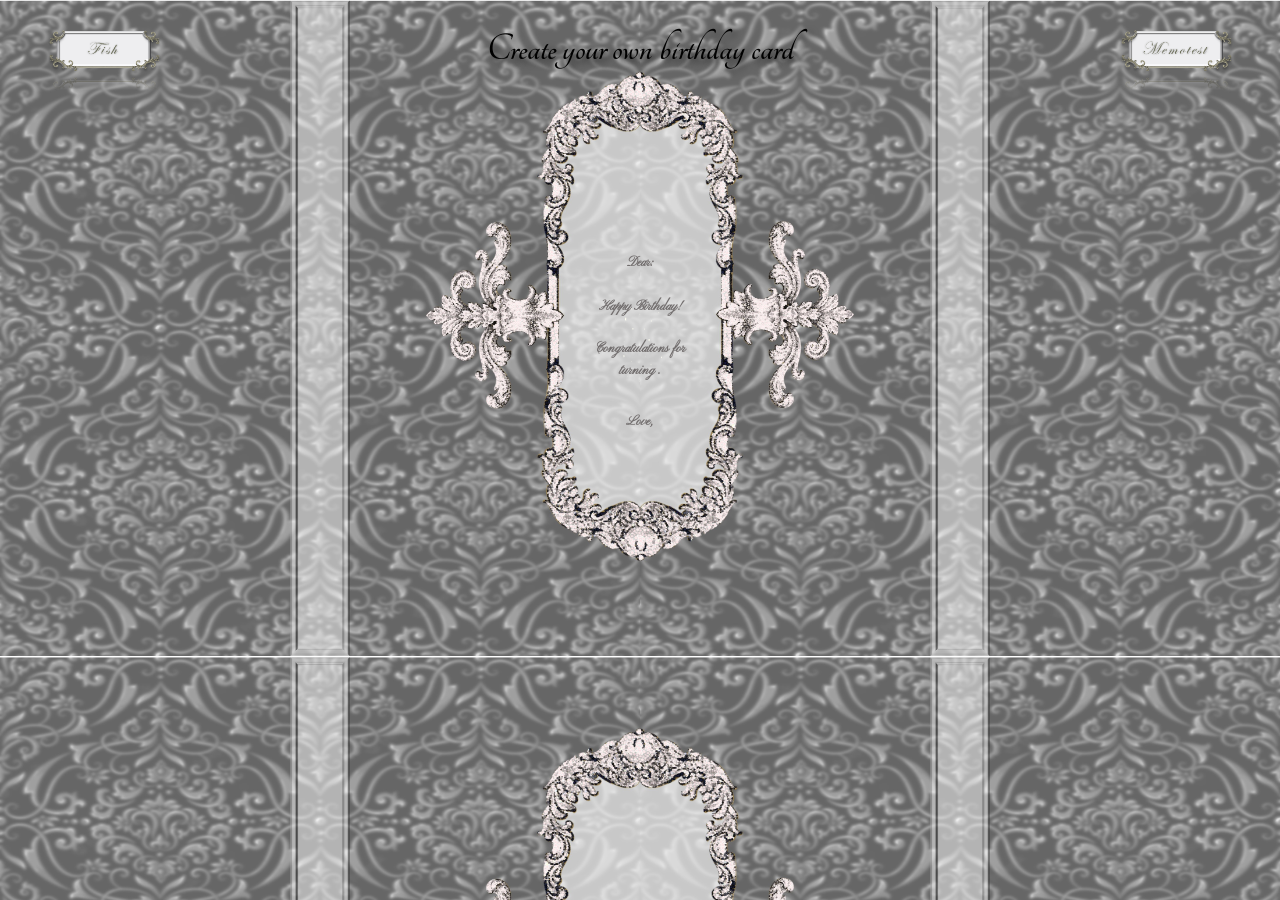
<file: index.html>
<!DOCTYPE html>
<html lang="en">

<head>
    <meta charset="UTF-8">
    <meta http-equiv="X-UA-Compatible" content="IE=edge">
    <meta name="viewport" content="width=device-width, initial-scale=1.0">
    <title>Birthday Card</title>
    <link rel="preconnect" href="https://fonts.googleapis.com">
    <link rel="preconnect" href="https://fonts.gstatic.com" crossorigin>
    <link
        href="https://fonts.googleapis.com/css2?family=Abyssinica+SIL&family=Alice&family=Berkshire+Swash&family=EB+Garamond&family=Fredericka+the+Great&family=Great+Vibes&family=IBM+Plex+Serif&family=Lemonada&family=Macondo&family=Old+Standard+TT:ital@0;1&family=Pinyon+Script&family=Satisfy&family=Tangerine&family=Titillium+Web&display=swap"
        rel="stylesheet">
    <link rel="stylesheet" href="birthday-card.css">
</head>

<body>
    <div class="memotest-btn"><a href="https://gemdelle.github.io/Games-HalloweenMemotest/"></a></div>
    <div class="fish-btn"><a href="https://gemdelle.github.io/Games-FishDiscover/"></a></div>
    <h1>Create your own birthday card</h1>
    <div class="objects">
    <img class="sparkle" src="./Giphs/Sparkle.gif" alt="sparkles">
    <div class="textcontainer">
        <p>Dear: <span id="birthday"></span></p>
        <p>Happy Birthday!</p>
        <p>Congratulations for turning <span id="age"></span>.</p>
        <p>Love, <span id="me"></span></p>
    </div>
</div>
    <script src="birthday-card.js"></script>
</body>

</html>
</file>
<file: birthday-card.css>
/* font-family: 'Abyssinica SIL', serif;
font-family: 'Alice', serif;
font-family: 'Berkshire Swash', cursive;
font-family: 'EB Garamond', serif;
font-family: 'Fredericka the Great', cursive;
font-family: 'Great Vibes', cursive;
font-family: 'IBM Plex Serif', serif;
font-family: 'Lemonada', cursive;
font-family: 'Macondo', cursive;
font-family: 'Old Standard TT', serif;
font-family: 'Pinyon Script', cursive;
font-family: 'Satisfy', cursive;
font-family: 'Tangerine', cursive;
font-family: 'Titillium Web', sans-serif; */

body {
    background-image: url(Birthday/BirthdayCard.jpg);
    background-size: cover;
    position: relative;
}

.memotest-btn:hover,
.fish-btn:hover {
    transform: scale(110%);
    transition: all 500ms ease-in-out;
}

.memotest-btn:not(:hover),
.fish-btn:not(:hover) {
    transform: scale(100%);
    transition: all 500ms ease-in-out;
}

.memotest-btn {
    height: 6vw;
    width: 9vw;
    background-image: url(Birthday/memotest-button.png);
    background-size: cover;
    position: absolute;
    right: 3vw;
    top: 0;
}

.memotest-btn a{
    height: 100%;
    width: 100%;
    display: block;
}

.fish-btn {
    height: 6vw;
    width: 9vw;
    background-image: url(Birthday/fish-button.png);
    background-size: cover;
    position: absolute;
    left: 3vw;
    top: 0;
}

.fish-btn a{
    height: 100%;
    width: 100%;
    display: block;
}

h1 {
    text-align: center;
    font-family: 'Tangerine', cursive;
    font-size: 40px;
    text-shadow: 4px 4px 7px rgba(0, 0, 0, 0.6);
    color: black;
}

p {
    font-family: 'Pinyon Script', cursive;
    font-size: 1vw;
    font-weight: bold;
    color: rgb(114, 110, 110);
}

span {
    color: rgb(54, 51, 51);
    text-shadow: 6px 6px 7px rgba(0, 0, 0, 0.6);
    font-size: 20px;
}

.textcontainer {
    position: relative;
    width: 10vw;
    margin: 0 auto;
    display: flex;
    flex-direction: column;
    align-items: center;
    justify-content: center;
    text-align: center;
}

.objects {
    margin: 0 auto;
    width: 13vw;
    display: flex;
    height: 38vw;
    justify-content: center;
    align-items: center;
}

.sparkle {
    position: absolute;
    height: 7vw;
    width: 4vw;
}
</file>
